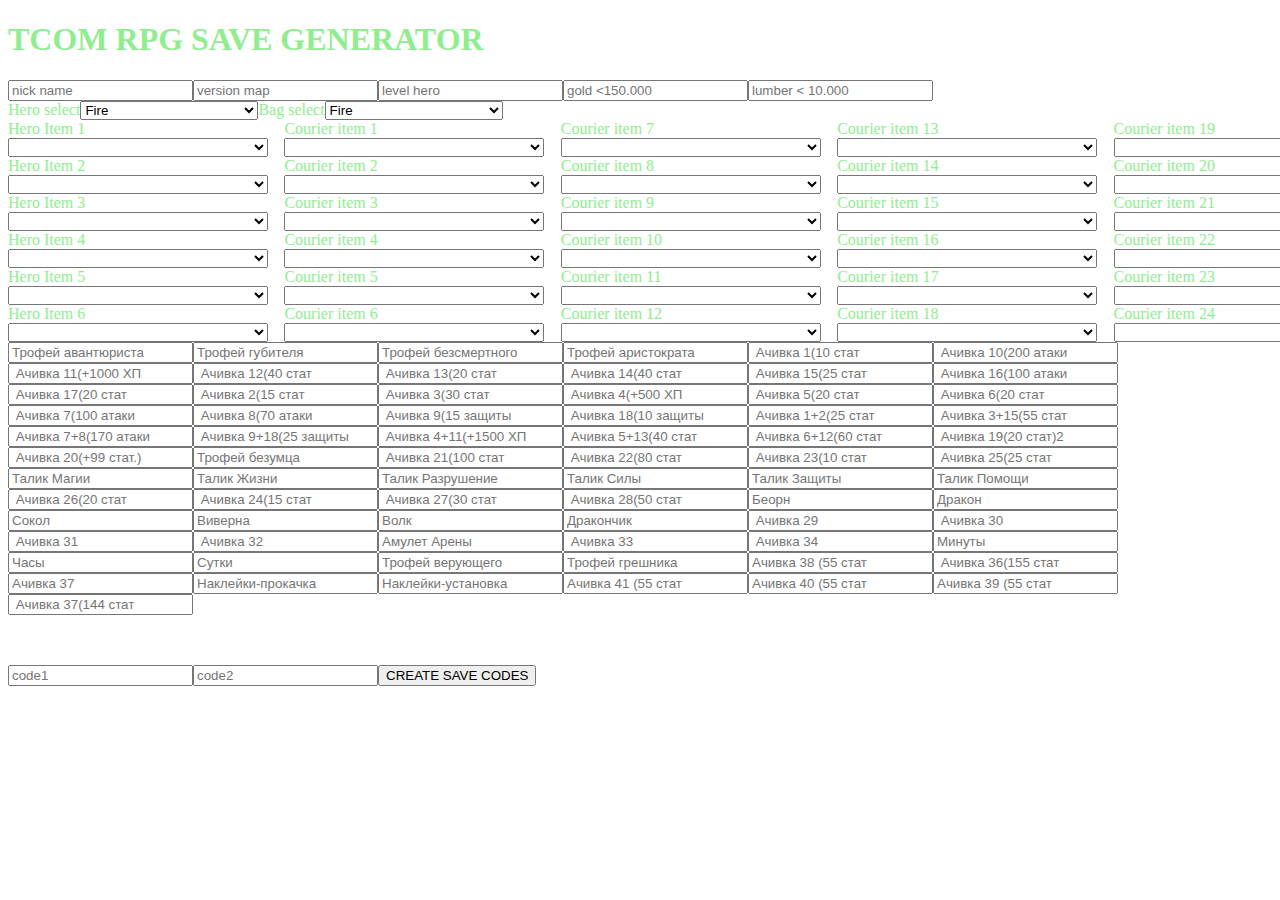
<file: Index.html>
<!DOCTYPE html>
<html lang="en">
<head>
    <meta charset="UTF-8">
    <meta name="viewport" content="width=device-width, initial-scale=1.0">
    <link rel="stylesheet" type="text/css" href="style.css">
    <script src="string.js"></script>
    <title>TCOM RPG Save Generator</title>  
</head>
<body>
    <h1>TCOM RPG SAVE GENERATOR</h1>
    
    <script src="js.js"></script>
</body>
</html>
</file>
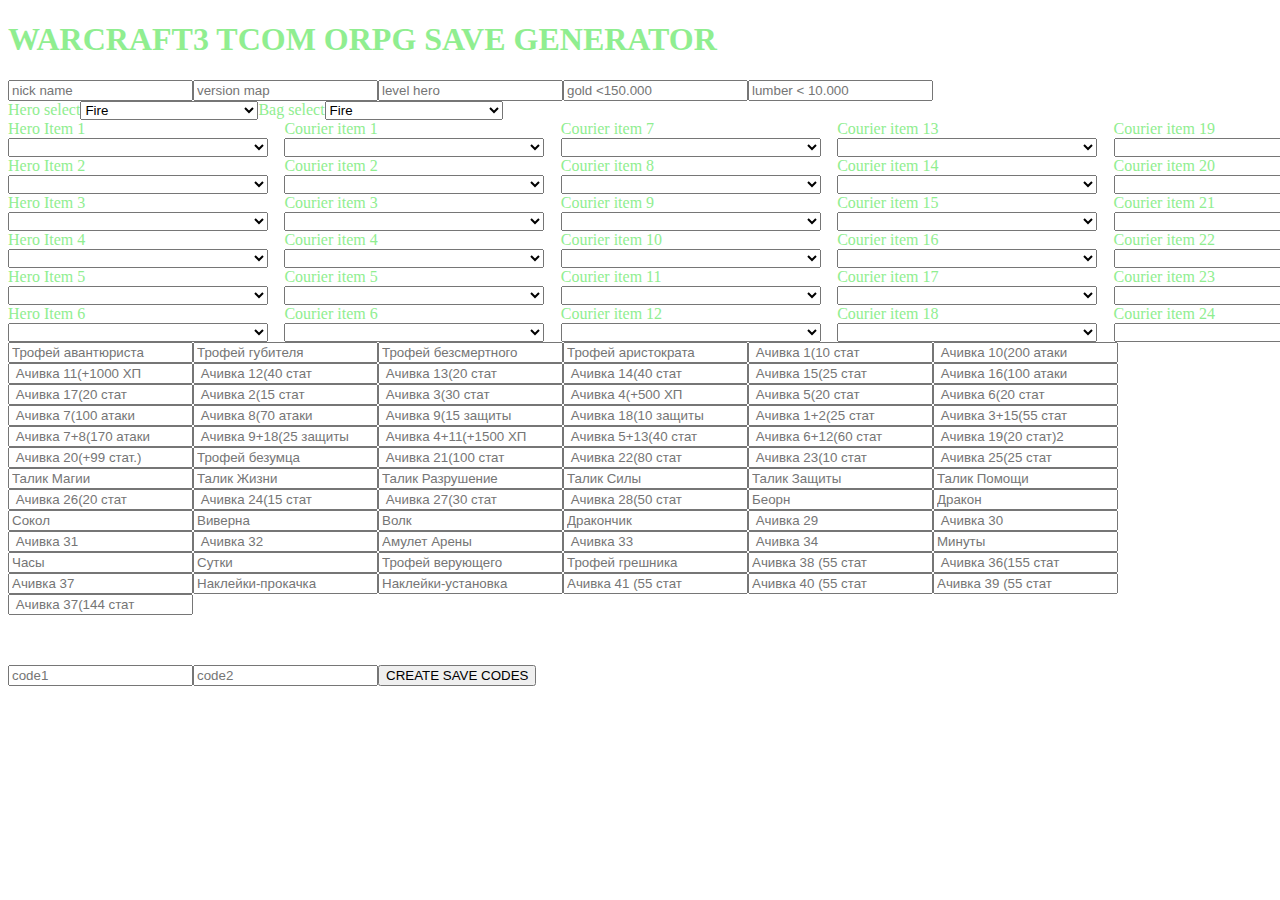
<file: index.html>
<!DOCTYPE html>
<html lang="en">
<head>
    <script data-ad-client="ca-pub-7438932783756131" async src="https://pagead2.googlesyndication.com/pagead/js/adsbygoogle.js"></script>
    <meta charset="UTF-8">
    <meta name="viewport" content="width=device-width, initial-scale=1.0">
    <link rel="stylesheet" type="text/css" href="style.css">
    <script src="string.js"></script>
    <title>TCOM RPG Save Generator</title>  
</head>
<body>
    <h1>WARCRAFT3 TCOM ORPG SAVE GENERATOR</h1>
    
    <script src="js.js"></script>
</body>
</html>
</file>
<file: style.css>
html{
    margin:0 auto;
    background-size: 100% auto;
    background-color:#ffffff;
    background-image:url(bg.jpg);
    background-repeat:no-repeat;
    background-attachment:fixed;
    color:lightgreen;
}
</file>
